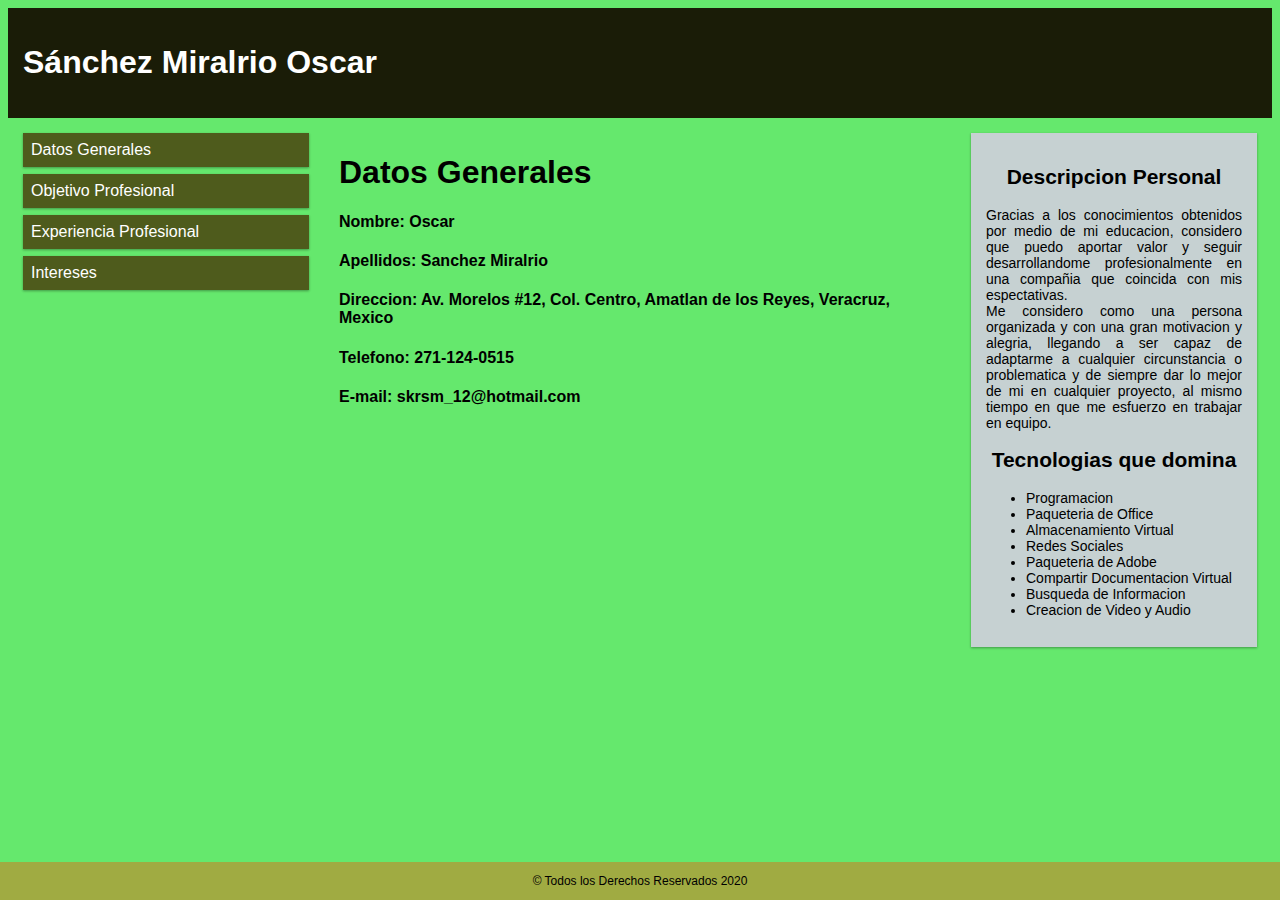
<file: index.html>
<!-- 

1. Sacar los estilos a un archivo .css
2. Presentar su CV
    Datos Generales:
        Nombre Apellidos
        Direccion 
        Tel
        Email
    Objetivo Profesional
        ----------------
        ----------------
        ----------------
    Expericia Profesional
    Intereses
    
    en la columna derecha
        Descripcion Personal
        Tecnologias que domina
    
 -->


<!DOCTYPE html>
<html>
<head>
<meta name="viewport" content="width=device-width, initial-scale=1.0">
<link rel="stylesheet" href="CSS/style.css">
</head>
<body>

<div class="header">
  <h1>S&aacute;nchez Miralrio Oscar</h1>
</div>

<div class="row">

<div class="col-3 menu">
  <ul>
    <li><a class="link" href="index.html">Datos Generales</a></li>
    <li><a class="link" href="objetivo.html">Objetivo Profesional</a></li>
    <li><a class="link" href="experiencia.html">Experiencia Profesional</a></li>
    <li><a class="link" href="intereses.html">Intereses</a></li>
  </ul>
</div>


<div id="datos">
     <div>
      <h1>Datos Generales</h1>
      <h4>Nombre: Oscar</h4>
      <h4>Apellidos: Sanchez Miralrio</h4>
      <h4>Direccion: Av. Morelos #12, Col. Centro, Amatlan de los Reyes, Veracruz, Mexico</h4>
      <h4>Telefono: 271-124-0515</h4>
      <h4>E-mail: skrsm_12@hotmail.com</h4>
     </div>
  
</div>

<div class="col-3 right">
  <div class="aside">
    <h2>Descripcion Personal</h2>
    <p style="text-align: justify;">Gracias a los conocimientos obtenidos por medio de mi educacion, considero que puedo aportar valor y seguir desarrollandome profesionalmente en una compañia que coincida con mis espectativas. <br>
    Me considero como una persona organizada y con una gran motivacion y alegria, llegando a ser capaz de adaptarme a cualquier circunstancia o problematica y de siempre dar lo mejor de mi en cualquier proyecto, al mismo tiempo en que me esfuerzo en trabajar en equipo.</p>
    <h2>Tecnologias que domina</h2>
        <ul style="text-align: justify;">
            <li>Programacion</li>
            <li>Paqueteria de Office</li>
            <li>Almacenamiento Virtual</li>
            <li>Redes Sociales</li>
            <li>Paqueteria de Adobe</li>
            <li>Compartir Documentacion Virtual</li>
            <li>Busqueda de Informacion</li>
            <li>Creacion de Video y Audio</li>
        </ul>
  </div>
</div>

</div>

<div class="footer">
  <p> &copy; Todos los Derechos Reservados 2020</p>
</div>

</body>
</html>
</file>
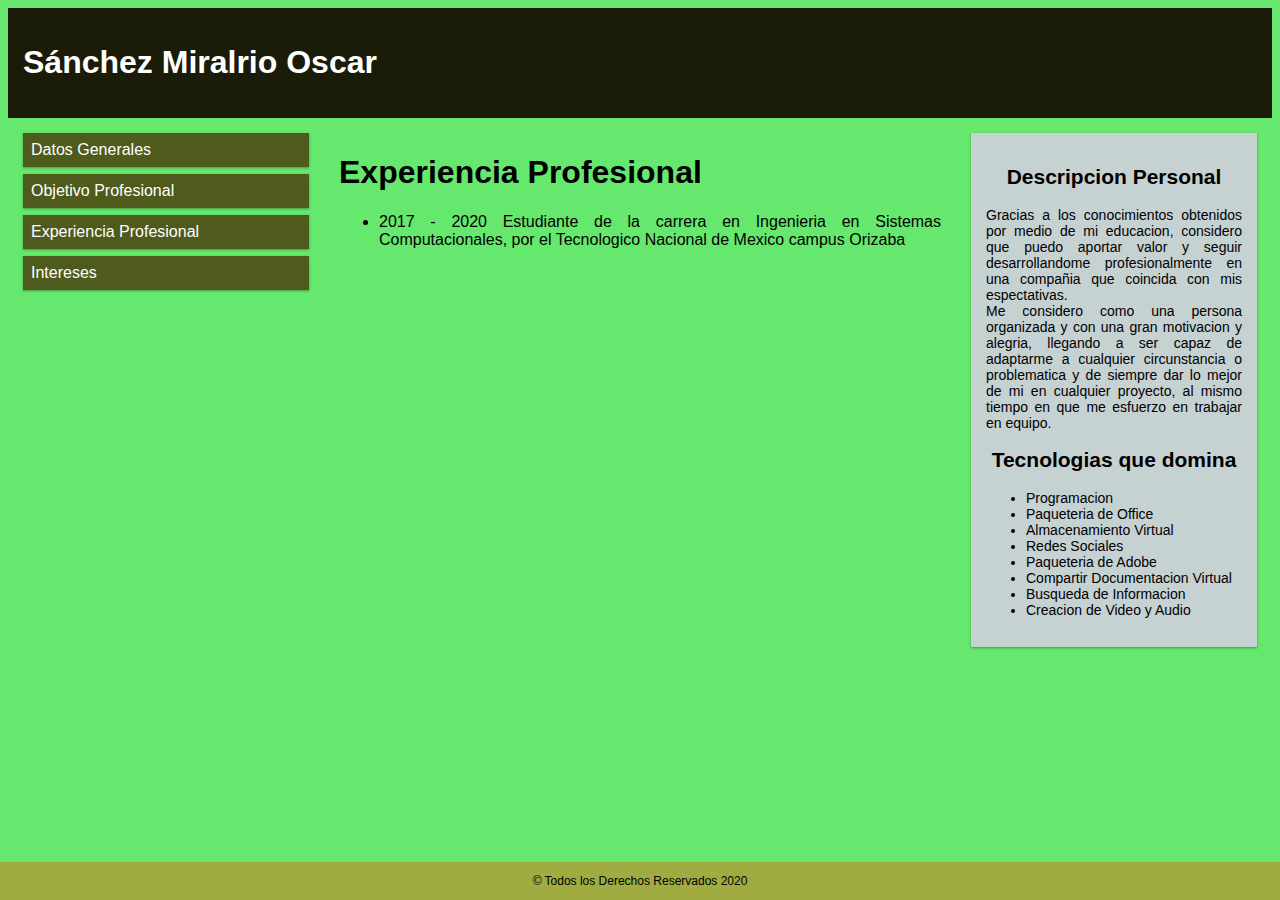
<file: experiencia.html>
<!-- 

1. Sacar los estilos a un archivo .css
2. Presentar su CV
    Datos Generales:
        Nombre Apellidos
        Direccion 
        Tel
        Email
    Objetivo Profesional
        ----------------
        ----------------
        ----------------
    Expericia Profesional
    Intereses
    
    en la columna derecha
        Descripcion Personal
        Tecnologias que domina
    
 -->


<!DOCTYPE html>
<html>
<head>
<meta name="viewport" content="width=device-width, initial-scale=1.0">
<link rel="stylesheet" href="CSS/style.css">
</head>
<body>

<div class="header">
  <h1>S&aacute;nchez Miralrio Oscar</h1>
</div>

<div class="row">

<div class="col-3 menu">
  <ul>
    <li><a class="link" href="index.html">Datos Generales</a></li>
    <li><a class="link" href="objetivo.html">Objetivo Profesional</a></li>
    <li><a class="link" href="experiencia.html">Experiencia Profesional</a></li>
    <li><a class="link" href="intereses.html">Intereses</a></li>
  </ul>
</div>


<div id="experiencia">
     <div>
      <h1>Experiencia Profesional</h1>
      <ul>
          <li style="text-align: justify;">2017 - 2020 Estudiante de la carrera en Ingenieria en Sistemas Computacionales, por el Tecnologico Nacional de Mexico campus Orizaba</li>
      </ul>
     </div>
  
</div>

<div class="col-3 right">
  <div class="aside">
    <h2>Descripcion Personal</h2>
    <p style="text-align: justify;">Gracias a los conocimientos obtenidos por medio de mi educacion, considero que puedo aportar valor y seguir desarrollandome profesionalmente en una compañia que coincida con mis espectativas. <br>
    Me considero como una persona organizada y con una gran motivacion y alegria, llegando a ser capaz de adaptarme a cualquier circunstancia o problematica y de siempre dar lo mejor de mi en cualquier proyecto, al mismo tiempo en que me esfuerzo en trabajar en equipo.</p>
    <h2>Tecnologias que domina</h2>
        <ul style="text-align: justify;">
            <li>Programacion</li>
            <li>Paqueteria de Office</li>
            <li>Almacenamiento Virtual</li>
            <li>Redes Sociales</li>
            <li>Paqueteria de Adobe</li>
            <li>Compartir Documentacion Virtual</li>
            <li>Busqueda de Informacion</li>
            <li>Creacion de Video y Audio</li>
        </ul>
  </div>
</div>

</div>

<div class="footer">
  <p> &copy; Todos los Derechos Reservados 2020</p>
</div>

</body>
</html>
</file>
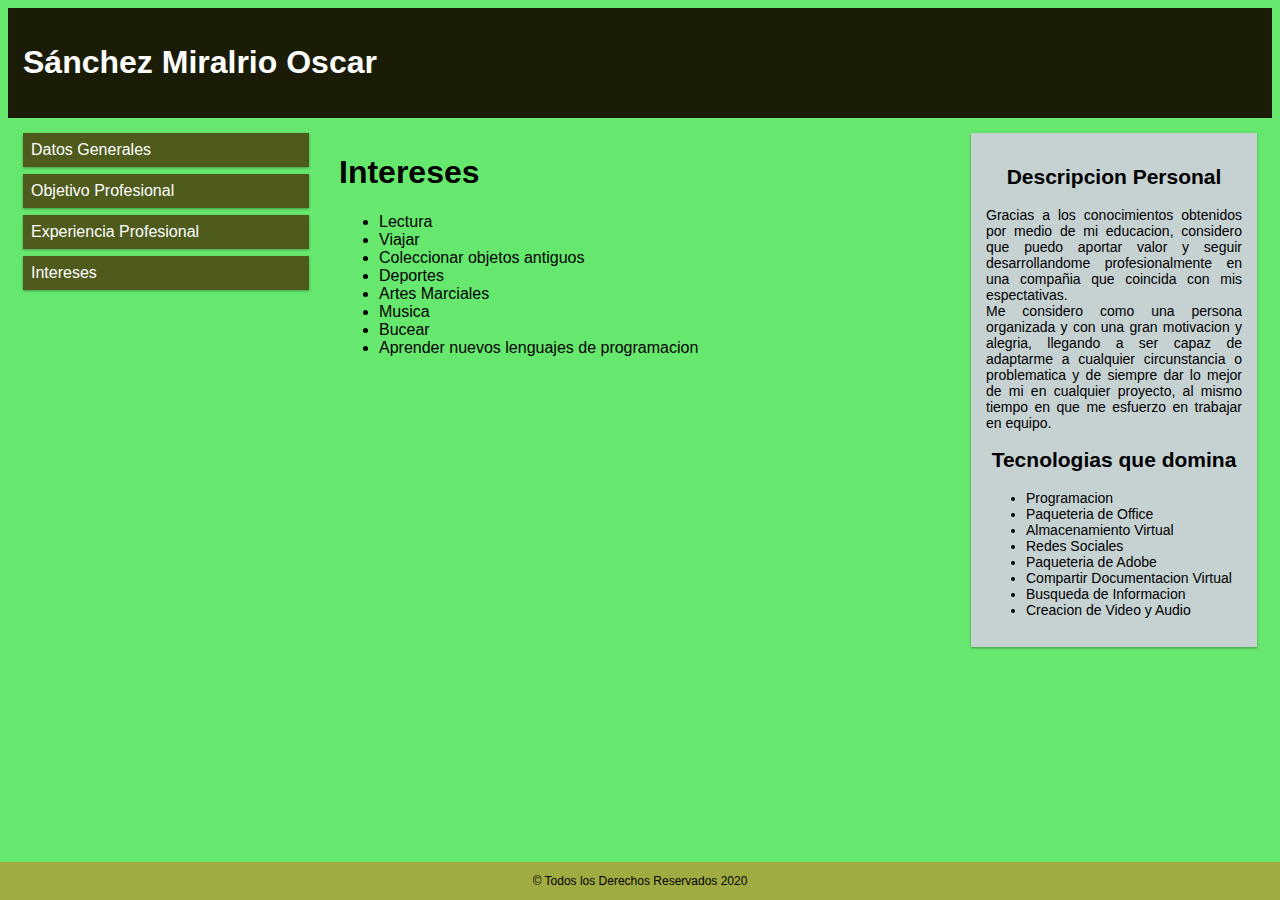
<file: intereses.html>
<!-- 

1. Sacar los estilos a un archivo .css
2. Presentar su CV
    Datos Generales:
        Nombre Apellidos
        Direccion 
        Tel
        Email
    Objetivo Profesional
        ----------------
        ----------------
        ----------------
    Expericia Profesional
    Intereses
    
    en la columna derecha
        Descripcion Personal
        Tecnologias que domina
    
 -->


<!DOCTYPE html>
<html>
<head>
<meta name="viewport" content="width=device-width, initial-scale=1.0">
<link rel="stylesheet" href="CSS/style.css">
</head>
<body>

<div class="header">
  <h1>S&aacute;nchez Miralrio Oscar</h1>
</div>

<div class="row">

<div class="col-3 menu">
  <ul>
    <li><a class="link" href="index.html">Datos Generales</a></li>
    <li><a class="link" href="objetivo.html">Objetivo Profesional</a></li>
    <li><a class="link" href="experiencia.html">Experiencia Profesional</a></li>
    <li><a class="link" href="intereses.html">Intereses</a></li>
  </ul>
</div>


<div id="intereses">
     <div>
      <h1>Intereses</h1>
      <ul>
          <li>Lectura</li>
          <li>Viajar</li>
          <li>Coleccionar objetos antiguos</li>
          <li>Deportes</li>
          <li>Artes Marciales</li>
          <li>Musica</li>
          <li>Bucear</li>
          <li>Aprender nuevos lenguajes de programacion</li>
      </ul>
     </div>
  
</div>

<div class="col-3 right">
  <div class="aside">
    <h2>Descripcion Personal</h2>
    <p style="text-align: justify;">Gracias a los conocimientos obtenidos por medio de mi educacion, considero que puedo aportar valor y seguir desarrollandome profesionalmente en una compañia que coincida con mis espectativas. <br>
    Me considero como una persona organizada y con una gran motivacion y alegria, llegando a ser capaz de adaptarme a cualquier circunstancia o problematica y de siempre dar lo mejor de mi en cualquier proyecto, al mismo tiempo en que me esfuerzo en trabajar en equipo.</p>
    <h2>Tecnologias que domina</h2>
        <ul style="text-align: justify;">
            <li>Programacion</li>
            <li>Paqueteria de Office</li>
            <li>Almacenamiento Virtual</li>
            <li>Redes Sociales</li>
            <li>Paqueteria de Adobe</li>
            <li>Compartir Documentacion Virtual</li>
            <li>Busqueda de Informacion</li>
            <li>Creacion de Video y Audio</li>
        </ul>
  </div>
</div>

</div>

<div class="footer">
  <p> &copy; Todos los Derechos Reservados 2020</p>
</div>

</body>
</html>
</file>
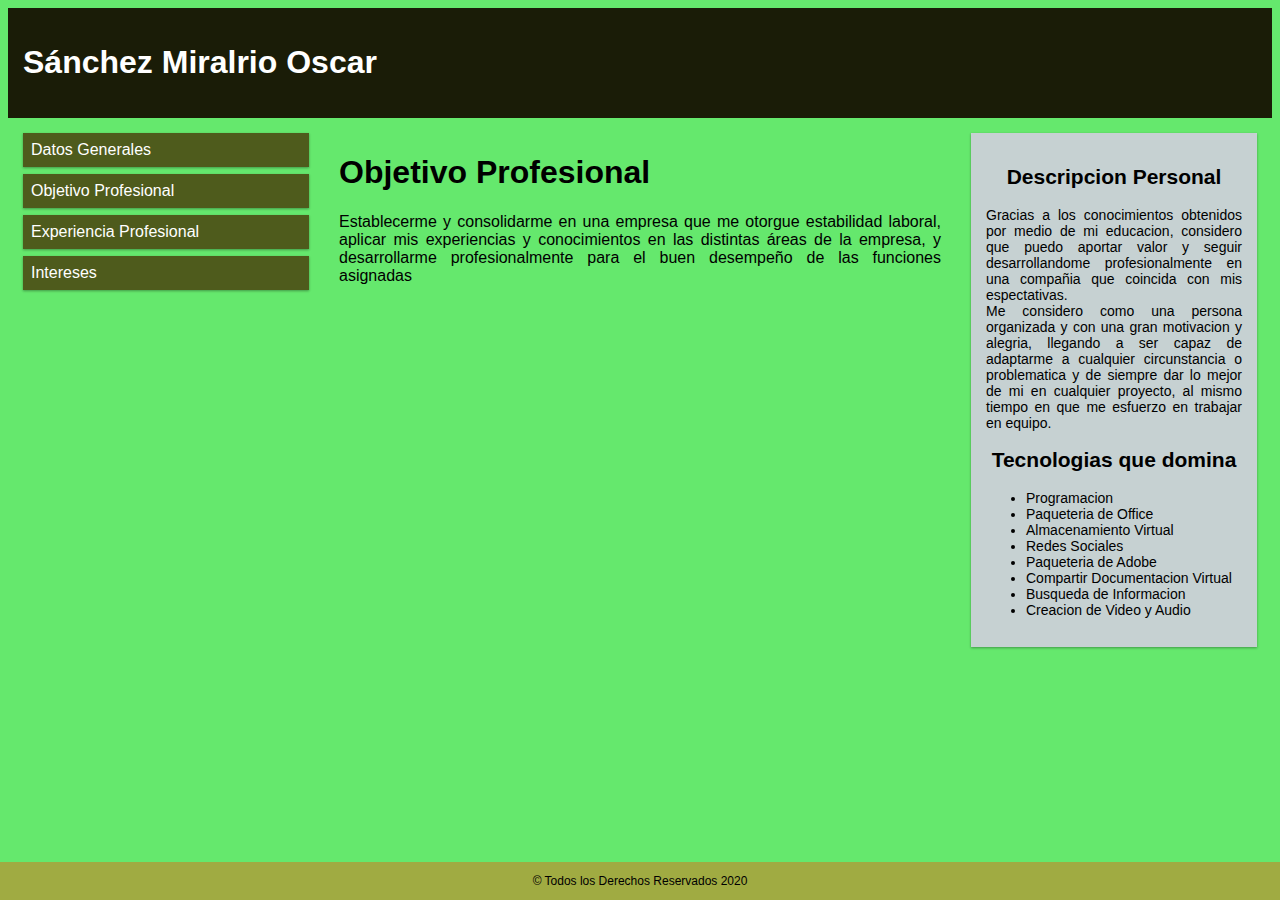
<file: objetivo.html>
<!-- 

1. Sacar los estilos a un archivo .css
2. Presentar su CV
    Datos Generales:
        Nombre Apellidos
        Direccion 
        Tel
        Email
    Objetivo Profesional
        ----------------
        ----------------
        ----------------
    Expericia Profesional
    Intereses
    
    en la columna derecha
        Descripcion Personal
        Tecnologias que domina
    
 -->


<!DOCTYPE html>
<html>
<head>
<meta name="viewport" content="width=device-width, initial-scale=1.0">
<link rel="stylesheet" href="CSS/style.css">
</head>
<body>

<div class="header">
  <h1>S&aacute;nchez Miralrio Oscar</h1>
</div>

<div class="row">

<div class="col-3 menu">
  <ul>
    <li><a class="link" href="index.html">Datos Generales</a></li>
    <li><a class="link" href="objetivo.html">Objetivo Profesional</a></li>
    <li><a class="link" href="experiencia.html">Experiencia Profesional</a></li>
    <li><a class="link" href="intereses.html">Intereses</a></li>
  </ul>
</div>


<div id="objetivo">
     <div>
      <h1>Objetivo Profesional</h1>
      <p style="text-align: justify;">
          Establecerme y consolidarme en una empresa que me otorgue estabilidad laboral, aplicar mis experiencias y conocimientos en las distintas áreas de la empresa, y desarrollarme profesionalmente para el buen desempeño de las funciones asignadas
      </p>
     </div>
  
</div>

<div class="col-3 right">
  <div class="aside">
    <h2>Descripcion Personal</h2>
    <p style="text-align: justify;">Gracias a los conocimientos obtenidos por medio de mi educacion, considero que puedo aportar valor y seguir desarrollandome profesionalmente en una compañia que coincida con mis espectativas. <br>
    Me considero como una persona organizada y con una gran motivacion y alegria, llegando a ser capaz de adaptarme a cualquier circunstancia o problematica y de siempre dar lo mejor de mi en cualquier proyecto, al mismo tiempo en que me esfuerzo en trabajar en equipo.</p>
    <h2>Tecnologias que domina</h2>
        <ul style="text-align: justify;">
            <li>Programacion</li>
            <li>Paqueteria de Office</li>
            <li>Almacenamiento Virtual</li>
            <li>Redes Sociales</li>
            <li>Paqueteria de Adobe</li>
            <li>Compartir Documentacion Virtual</li>
            <li>Busqueda de Informacion</li>
            <li>Creacion de Video y Audio</li>
        </ul>
  </div>
</div>

</div>

<div class="footer">
  <p> &copy; Todos los Derechos Reservados 2020</p>
</div>

</body>
</html>
</file>
<file: CSS/style.css>
* {
    box-sizing: border-box;
}

.row::after {
    content: "";
    clear: both;
    display: block;
}

[class*="col-"] {
    float: left;
    padding: 15px;
}

html {
    font-family: "Lucida Sans", sans-serif;
    background-color: #65E86D;
}

.header {
    background-color: #1A1C07;
    color: white;
    padding: 15px;
    height: 100%;
}

.menu ul {
    list-style-type: none;
    margin: 0;
    padding: 0;
}

.link {
    text-decoration: none;
    color: white;
}

.menu li {
    padding: 8px;
    margin-bottom: 7px;
    background-color: #4E5B1C;
    color: white;
    box-shadow: 0 1px 3px rgba(0, 0, 0, 0.12), 0 1px 2px rgba(0, 0, 0, 0.24);
}

.menu li:hover {
    background-color: #A0AB42;
}

#datos {
    float: left;
    padding: 15px;
}

#objetivo {
    float: left;
    padding: 15px;
}

#experiencia {
    float: left;
    padding: 15px;
}

#intereses {
    float: left;
    padding: 15px;
}

.aside {
    background-color: #C6D1D2;
    padding: 15px;
    color: black;
    ;
    text-align: center;
    font-size: 14px;
    box-shadow: 0 1px 3px rgba(0, 0, 0, 0.12), 0 1px 2px rgba(0, 0, 0, 0.24);
}

.footer {
    position: fixed;
    left: 0;
    bottom: 0;
    width: 100%;
    background-color: #A0AB42;
    color: black;
    text-align: center;
    font-size: 12px;
}

/* For desktop: */
.col-1 {
    width: 8.33%;
}

.col-2 {
    width: 16.66%;
}

.col-3 {
    width: 25%;
}

.col-4 {
    width: 33.33%;
}

.col-5 {
    width: 41.66%;
}

#datos {
    width: 50%;
}

#objetivo {
    width: 50%;
}

#experiencia {
    width: 50%;
}

#intereses {
    width: 50%;
}

.col-7 {
    width: 58.33%;
}

.col-8 {
    width: 66.66%;
}

.col-9 {
    width: 75%;
}

.col-10 {
    width: 83.33%;
}

.col-11 {
    width: 91.66%;
}

.col-12 {
    width: 100%;
}

@media only screen and (max-width: 768px) {

    /* For mobile phones: */
    [class*="col-"] {
        width: 100%;
    }
}
</file>
